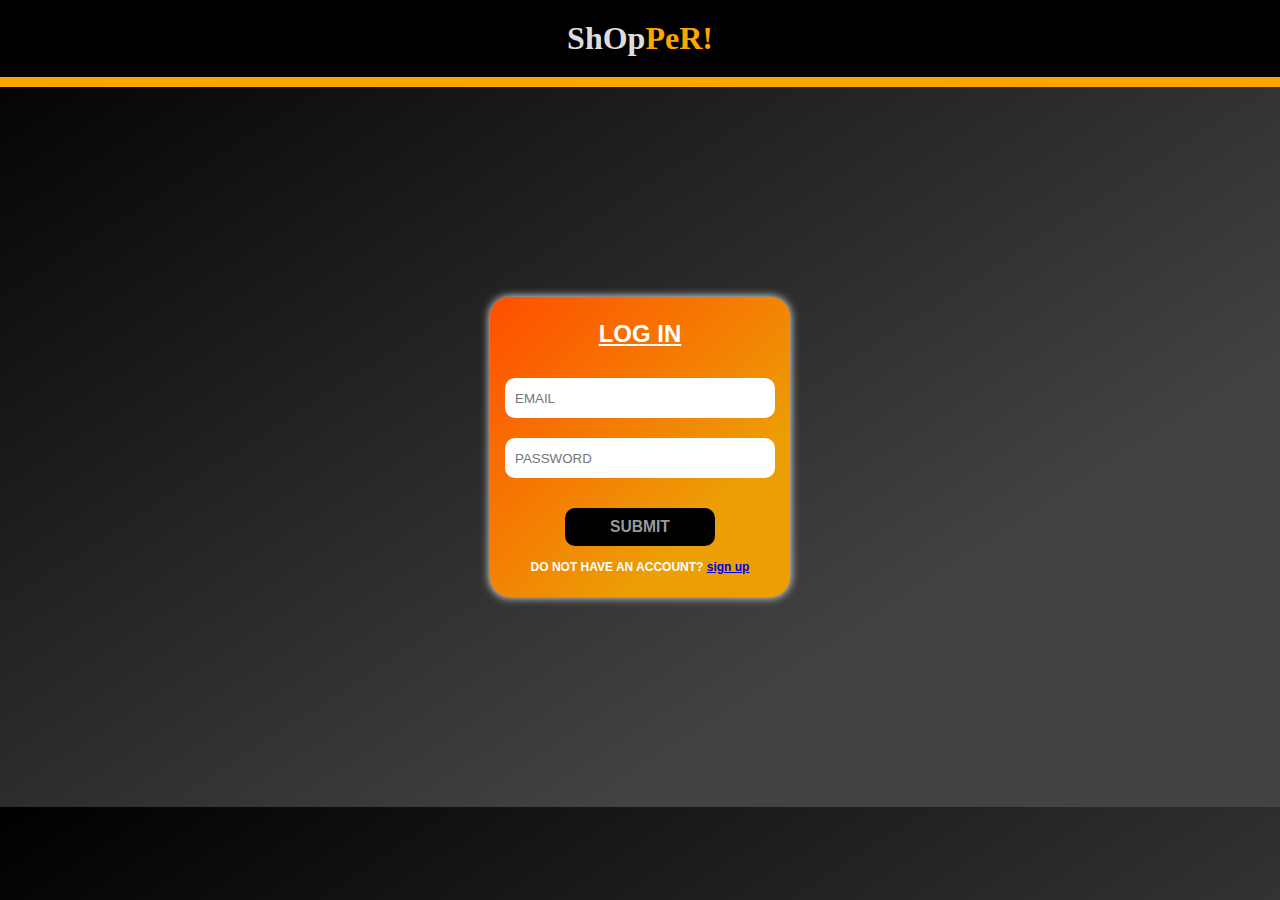
<file: log.html>
<!DOCTYPE html>
<html>
<head>
<title>LOGIN</title>
<link rel="stylesheet" href="style1.css">
</head>

<body>
<div class="bar">
<div class="logo">
<h1 class="s"><b>ShOp<b></h1><h1 class="
p"><b>PeR!</b></h1>
</div>
</div>
<hr color="orange" size="10px">
<div class="main">
<div class="card">
<div class="c"><h2><u>LOG IN</u></h2><div>
<form method="post">

<input type="text" placeholder="EMAIL">
<br>
<input type="password" placeholder="PASSWORD">
</form>
<button><h3><b>SUBMIT<b></h3></button>
<br>
<p style="font-size:12px;"> <br>DO NOT HAVE AN ACCOUNT? <a href="sign.html">sign up</a></p>
</div>
</div>
</body>
</file>
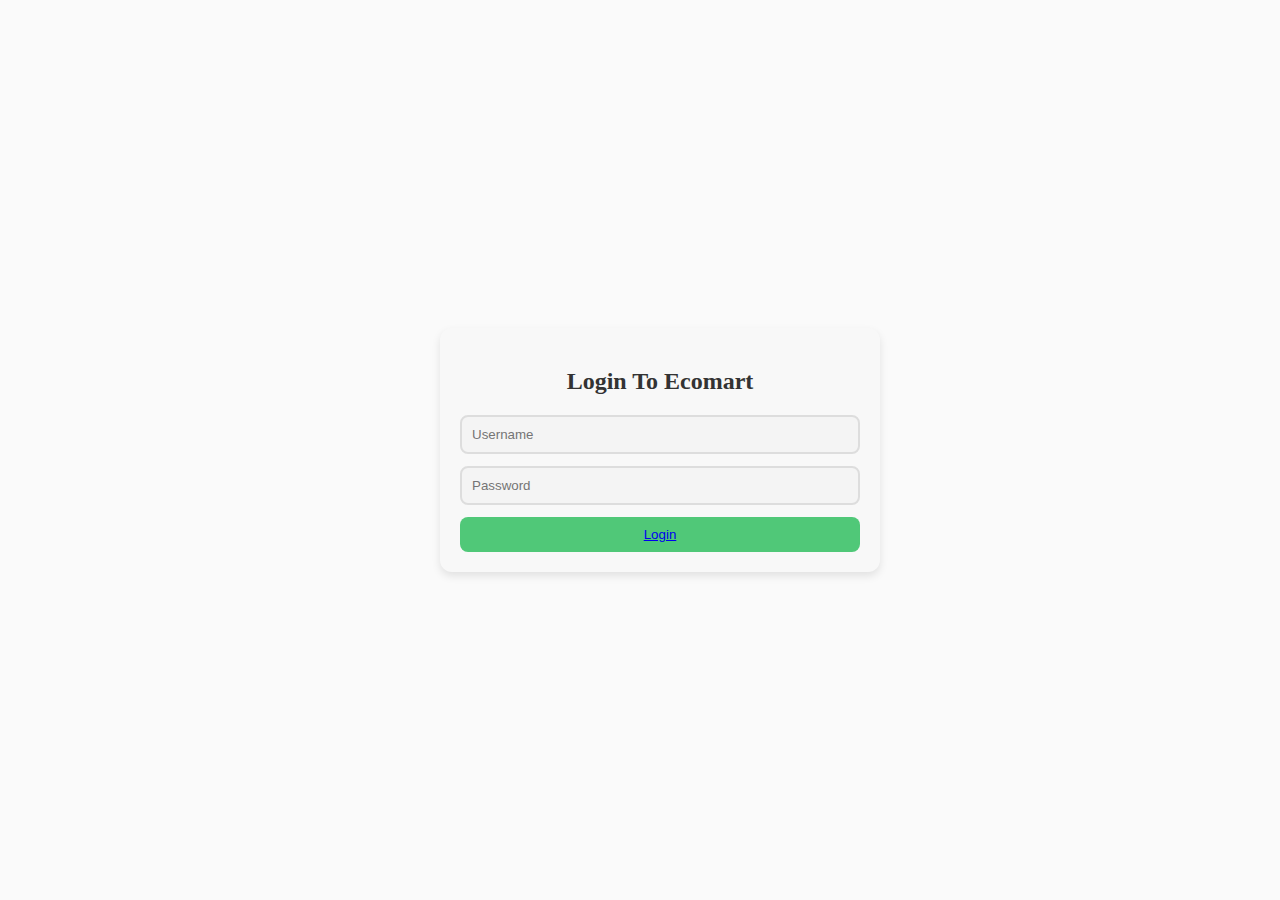
<file: login.html>
<!DOCTYPE html>
<html lang="en">
<head>
    <meta charset="UTF-8">
    <meta name="viewport" content="width=device-width, initial-scale=1.0">
    <title>Login</title>
    <link rel="icon" href="logo.png" type="image/icon type">
</head>
<link rel="stylesheet" href="login.css">
<body>
    <div class="container">
        <div class="card">
          <h2>Login To Ecomart</h2>
          <form>
            <input type="text" id="username" name="username" placeholder="Username" >
            <input type="password" id="password" name="password" placeholder="Password">
            <button type="submit"><a href="index.html">Login</a></button>
          </form>
         
        </div>
        
      </div>
</body>
</html>
</body>
</html>
</file>
<file: style1.css>
*{
margin:0;
padding:0;
}
body{
background-image:linear-gradient(147deg,#000000 0%, #434343 74%);
background-size:cover;
background-position:center;
}
.logo h1.s{
color:#dddddd;
display:inline;
}
.logo h1.p{
color:#ffa500;
display:inline;
}
.logo{
padding:20px;
border:5px;
color:#ffffff;
}
.bar{
width:100vw;
display:flex;
justify-content:center;
background-color:black;
}
.main{
height:80vh;
display:flex;
justify-content:center;
align-items:center;
}
.card{
text-align:center;
height:300px;
width:300px;
background-color:#ff4e00;
background-image:linear-gradient(135deg,#ff4e00 0%, #ec9f05 74%);
border-radius:20px;
display:flex;
justify-content:center;
align-items:center;
color:#ffffff;
font-family:sans-serif;
box-shadow:0px 0px 10px;
}

form input{
height:20px;
width:250px;
margin:10px;
padding:10px;
border-radius:10px;
border:none;
outline:none;
}
form{
margin:10px;
padding:10px;
}
button{
background-color:black;
color:#999999;
border-radius:10px;
border:none;
width:150px;
padding:10px;
transition:0.15s;
}
button:hover{
transform:translatey(-10%);
background-color:#999999;
color:black;
}
</file>
<file: login.css>
body {
    font-family: "Comic Sans MS", cursive;
    margin: 0;
    display: flex;
    align-items: center;
    justify-content: center;
    min-height: 100vh;
    background: #fafafa; /* Warna latar belakang abu-abu muda */
    color: #333;
  }
  
  .container {
    width: 100%;
    max-width: 400px;
  }
  
  .card {
    width: 100%;
    background-color: #f8f8f8; /* Warna card */
    padding: 20px;
    border-radius: 12px; /* Border radius card */
    box-shadow: 0 4px 8px rgba(0, 0, 0, 0.1);
  }
  
  h2 {
    text-align: center;
    color: #333;
  }
  
  form {
    display: flex;
    flex-direction: column;
  }
  
  input {
    padding: 10px;
    margin-bottom: 12px;
    border: 2px solid #ddd; 
    border-radius: 8px; 
    transition: border-color 0.3s ease-in-out;
    outline: none;
    color: #333;
    background-color: #f4f4f4; 
  }
  
  input:focus {
    border-color: #ff9900; 
  }
  
  button {
    background-color:#50C878; 
    color: #fff;
    padding: 10px;
    border: none;
    border-radius: 8px; 
    cursor: pointer;
    transition: background-color 0.3s ease-in-out;
  }
  
  button:hover {
    background-color:#50C878; 
    cursor: pointer;
  }
</file>
